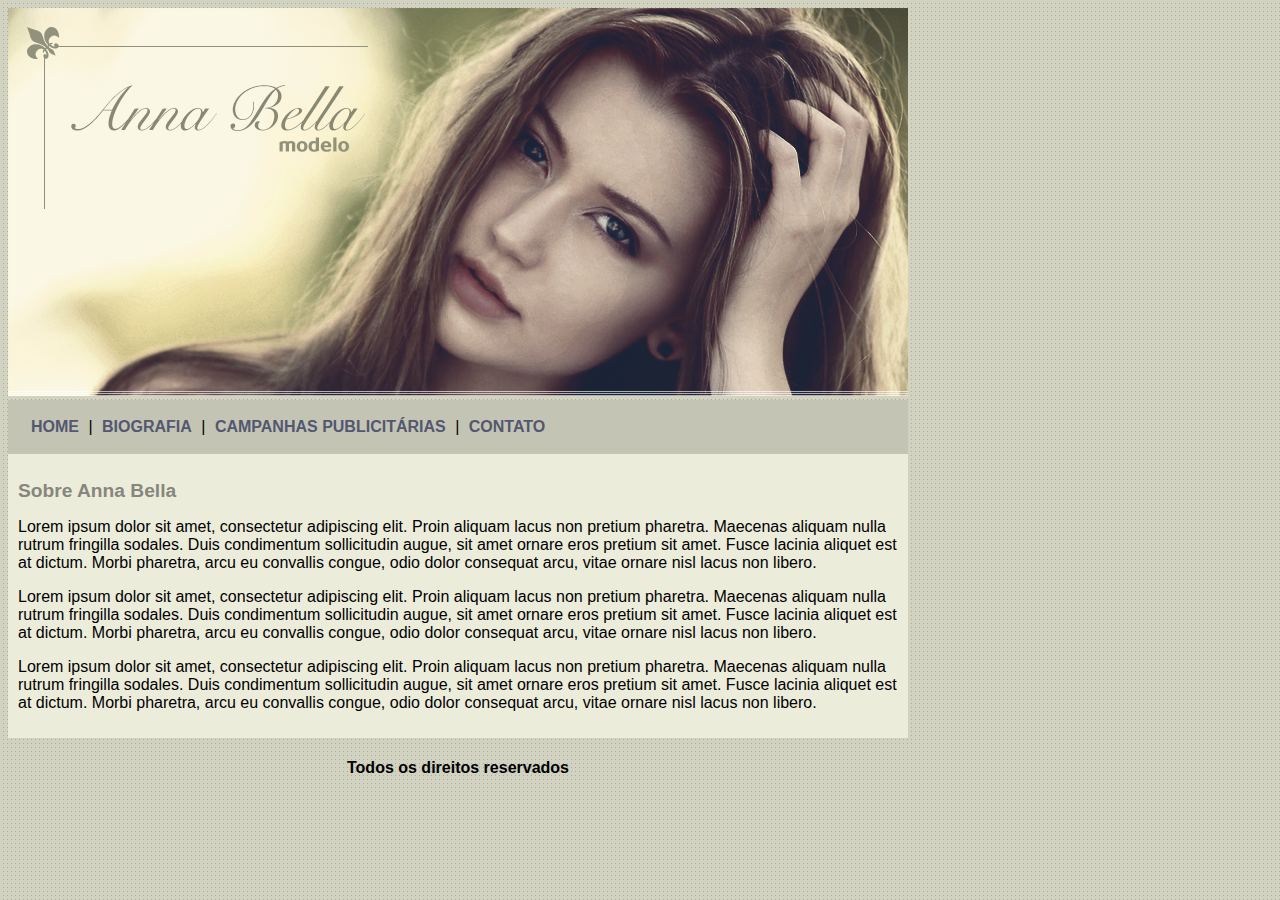
<file: index.html>
<!DOCTYPE html>
<html>

	<head>
		<title>Anna Bella Oficial</title>
		<meta charset="utf-8">

		<link rel="stylesheet" type="text/css" href="estilo.css">
	</head>

	<body>

		<!-- container -->
		<div id="container">

			<!-- capa -->
			<img src="imagens/capa.png">
			<!-- /capa -->

			<!-- menu -->
			<div id="menu">

				<a href="index.html">Home</a> |
				<a href="biografia.html">Biografia</a> |
				<a href="campanhas-publicitarias.html">Campanhas Publicitárias</a> |
				<a href="contato.html">Contato</a>
				
			</div>
			<!-- /menu -->

			<!-- conteudo -->
			<div id="conteudo">

				<h2>Sobre Anna Bella</h2>

				<p>
					Lorem ipsum dolor sit amet, consectetur adipiscing elit. Proin aliquam lacus non pretium pharetra. Maecenas aliquam nulla rutrum fringilla sodales. Duis condimentum sollicitudin augue, sit amet ornare eros pretium sit amet. Fusce lacinia aliquet est at dictum. Morbi pharetra, arcu eu convallis congue, odio dolor consequat arcu, vitae ornare nisl lacus non libero.
				</p>

				<p>
					Lorem ipsum dolor sit amet, consectetur adipiscing elit. Proin aliquam lacus non pretium pharetra. Maecenas aliquam nulla rutrum fringilla sodales. Duis condimentum sollicitudin augue, sit amet ornare eros pretium sit amet. Fusce lacinia aliquet est at dictum. Morbi pharetra, arcu eu convallis congue, odio dolor consequat arcu, vitae ornare nisl lacus non libero.
				</p>

				<p>
					Lorem ipsum dolor sit amet, consectetur adipiscing elit. Proin aliquam lacus non pretium pharetra. Maecenas aliquam nulla rutrum fringilla sodales. Duis condimentum sollicitudin augue, sit amet ornare eros pretium sit amet. Fusce lacinia aliquet est at dictum. Morbi pharetra, arcu eu convallis congue, odio dolor consequat arcu, vitae ornare nisl lacus non libero.
				</p>
				
			</div>
			<!-- /conteudo-->

			<!-- rodape -->
			<div id="rodape">

				<h4>Todos os direitos reservados</h4>
				
			</div>
			<!-- /rodape -->

		</div>
		<!-- /container -->

	</body>
</html>
</file>
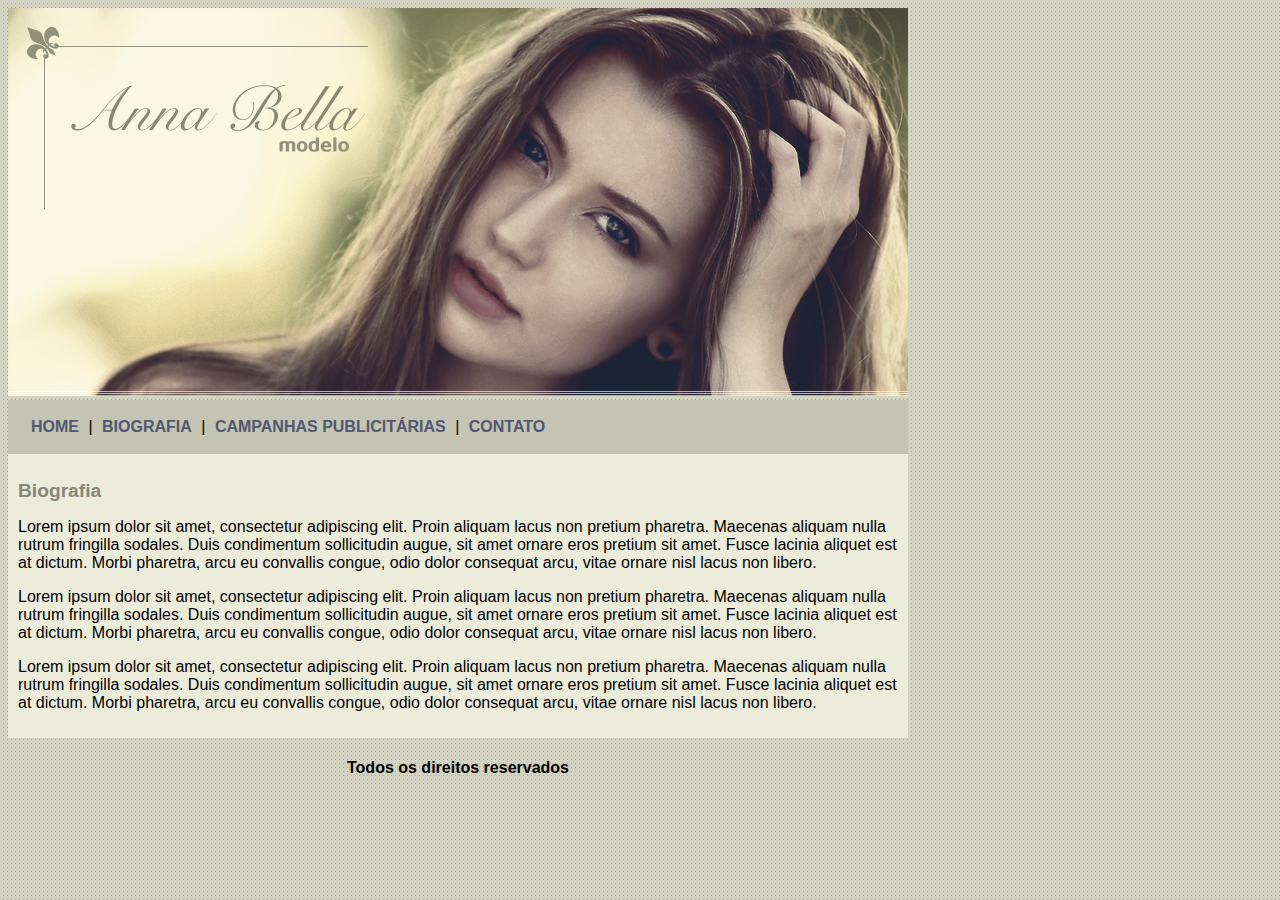
<file: biografia.html>
<!DOCTYPE html>
<html>

	<head>
		<title>Anna Bella - Biografia </title>
		<meta charset="utf-8">

		<link rel="stylesheet" type="text/css" href="estilo.css">
	</head>

	<body>

		<!-- container -->
		<div id="container">

			<!-- capa -->
			<img src="imagens/capa.png">
			<!-- /capa -->

			<!-- menu -->
			<div id="menu">

				<a href="index.html">Home</a> |
				<a href="biografia.html">Biografia</a> |
				<a href="campanhas-publicitarias.html">Campanhas Publicitárias</a> |
				<a href="contato.html">Contato</a>
				
			</div>
			<!-- /menu -->

			<!-- conteudo -->
			<div id="conteudo">

				<h2>Biografia</h2>

				<p>
					Lorem ipsum dolor sit amet, consectetur adipiscing elit. Proin aliquam lacus non pretium pharetra. Maecenas aliquam nulla rutrum fringilla sodales. Duis condimentum sollicitudin augue, sit amet ornare eros pretium sit amet. Fusce lacinia aliquet est at dictum. Morbi pharetra, arcu eu convallis congue, odio dolor consequat arcu, vitae ornare nisl lacus non libero.
				</p>

				<p>
					Lorem ipsum dolor sit amet, consectetur adipiscing elit. Proin aliquam lacus non pretium pharetra. Maecenas aliquam nulla rutrum fringilla sodales. Duis condimentum sollicitudin augue, sit amet ornare eros pretium sit amet. Fusce lacinia aliquet est at dictum. Morbi pharetra, arcu eu convallis congue, odio dolor consequat arcu, vitae ornare nisl lacus non libero.
				</p>

				<p>
					Lorem ipsum dolor sit amet, consectetur adipiscing elit. Proin aliquam lacus non pretium pharetra. Maecenas aliquam nulla rutrum fringilla sodales. Duis condimentum sollicitudin augue, sit amet ornare eros pretium sit amet. Fusce lacinia aliquet est at dictum. Morbi pharetra, arcu eu convallis congue, odio dolor consequat arcu, vitae ornare nisl lacus non libero.
				</p>
				
			</div>
			<!-- /conteudo-->

			<!-- rodape -->
			<div id="rodape">

				<h4>Todos os direitos reservados</h4>
				
			</div>
			<!-- /rodape -->

		</div>
		<!-- /container -->

	</body>
</html>
</file>
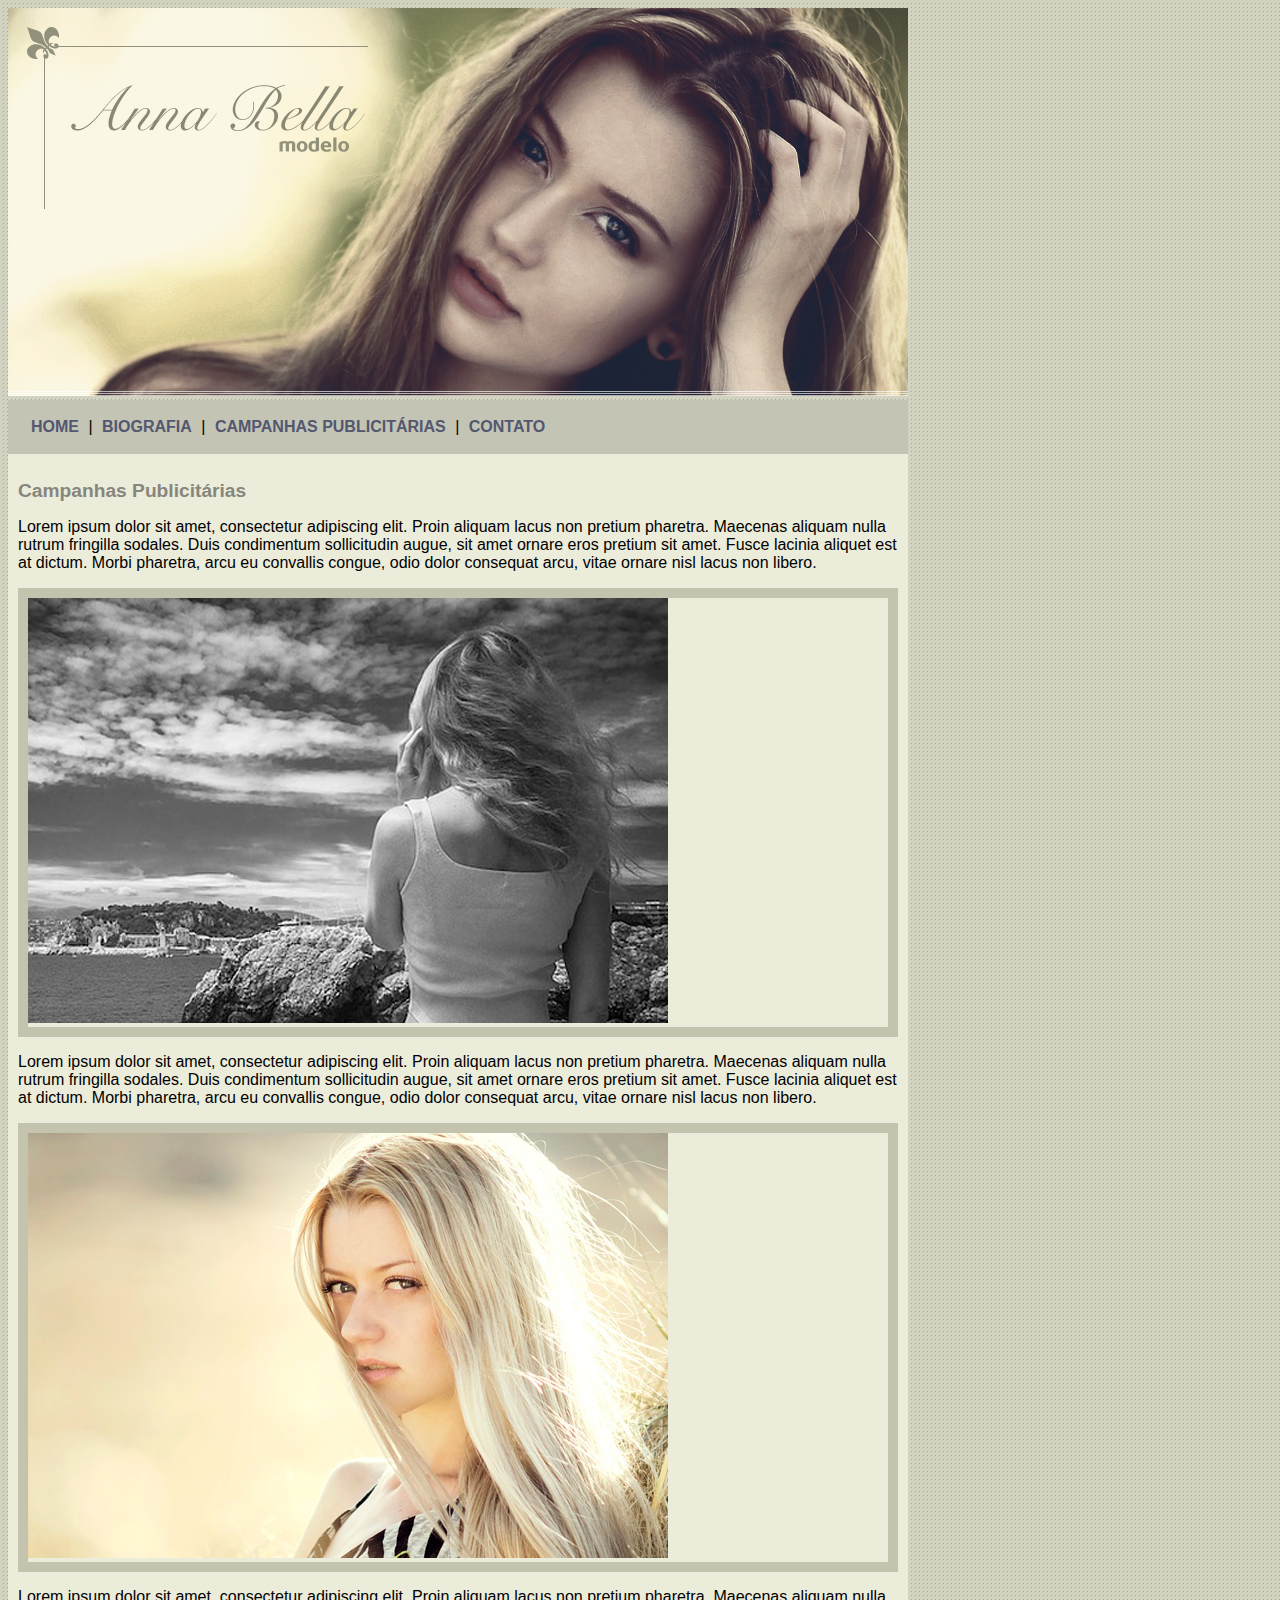
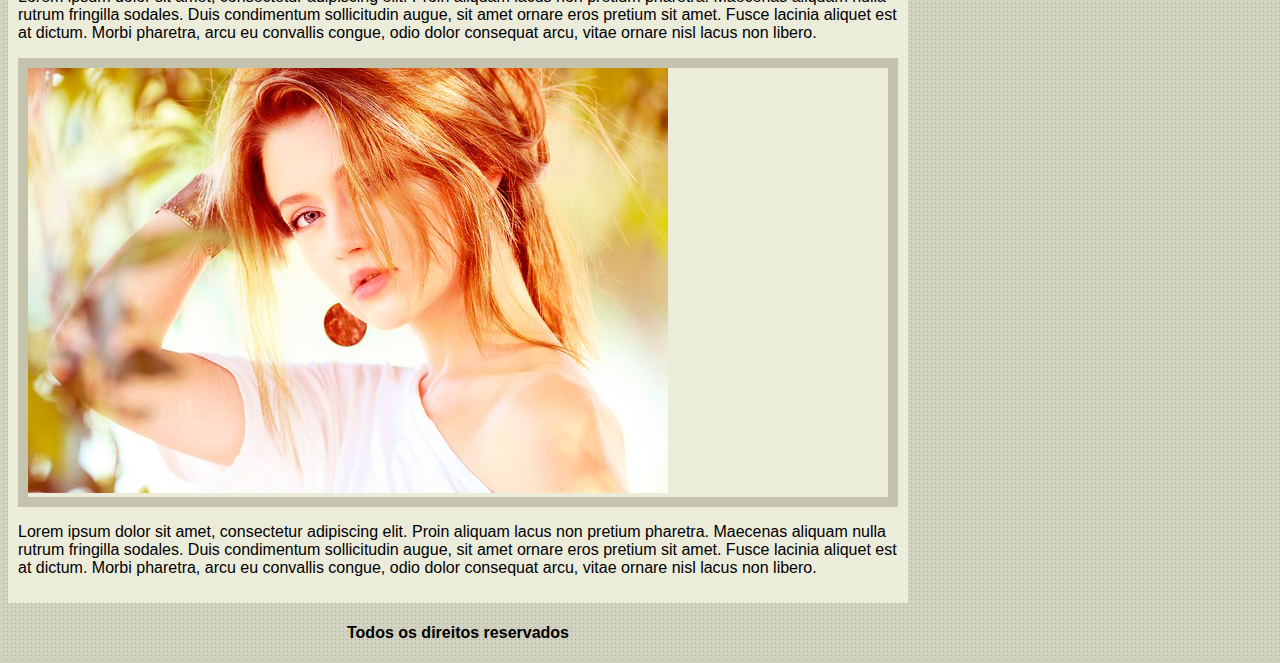
<file: campanhas-publicitarias.html>
<!DOCTYPE html>
<html>

	<head>
		<title>Anna Bella - Campanhas Publicitárias </title>
		<meta charset="utf-8">

		<link rel="stylesheet" type="text/css" href="estilo.css">
	</head>

	<body>

		<!-- container -->
		<div id="container">

			<!-- capa -->
			<img src="imagens/capa.png">
			<!-- /capa -->

			<!-- menu -->
			<div id="menu">

				<a href="index.html">Home</a> |
				<a href="biografia.html">Biografia</a> |
				<a href="campanhas-publicitarias.html">Campanhas Publicitárias</a> |
				<a href="contato.html">Contato</a>
				
			</div>
			<!-- /menu -->

			<!-- conteudo -->
			<div id="conteudo">

				<h2>Campanhas Publicitárias</h2>

				<p>
					Lorem ipsum dolor sit amet, consectetur adipiscing elit. Proin aliquam lacus non pretium pharetra. Maecenas aliquam nulla rutrum fringilla sodales. Duis condimentum sollicitudin augue, sit amet ornare eros pretium sit amet. Fusce lacinia aliquet est at dictum. Morbi pharetra, arcu eu convallis congue, odio dolor consequat arcu, vitae ornare nisl lacus non libero.
				</p>

				<div class="img-campanhas">
					<img src="imagens/foto1.png">
				</div>

				<p>
					Lorem ipsum dolor sit amet, consectetur adipiscing elit. Proin aliquam lacus non pretium pharetra. Maecenas aliquam nulla rutrum fringilla sodales. Duis condimentum sollicitudin augue, sit amet ornare eros pretium sit amet. Fusce lacinia aliquet est at dictum. Morbi pharetra, arcu eu convallis congue, odio dolor consequat arcu, vitae ornare nisl lacus non libero.
				</p>

				<div class="img-campanhas">
					<img src="imagens/foto2.png">
				</div>
				<p>
					Lorem ipsum dolor sit amet, consectetur adipiscing elit. Proin aliquam lacus non pretium pharetra. Maecenas aliquam nulla rutrum fringilla sodales. Duis condimentum sollicitudin augue, sit amet ornare eros pretium sit amet. Fusce lacinia aliquet est at dictum. Morbi pharetra, arcu eu convallis congue, odio dolor consequat arcu, vitae ornare nisl lacus non libero.
				</p>

				<div class="img-campanhas">
					<img src="imagens/foto3.png">
				</div>

				<p>
					Lorem ipsum dolor sit amet, consectetur adipiscing elit. Proin aliquam lacus non pretium pharetra. Maecenas aliquam nulla rutrum fringilla sodales. Duis condimentum sollicitudin augue, sit amet ornare eros pretium sit amet. Fusce lacinia aliquet est at dictum. Morbi pharetra, arcu eu convallis congue, odio dolor consequat arcu, vitae ornare nisl lacus non libero.
				</p>
				
			</div>
			<!-- /conteudo-->

			<!-- rodape -->
			<div id="rodape">

				<h4>Todos os direitos reservados</h4>
				
			</div>
			<!-- /rodape -->

		</div>
		<!-- /container -->

	</body>
</html>
</file>
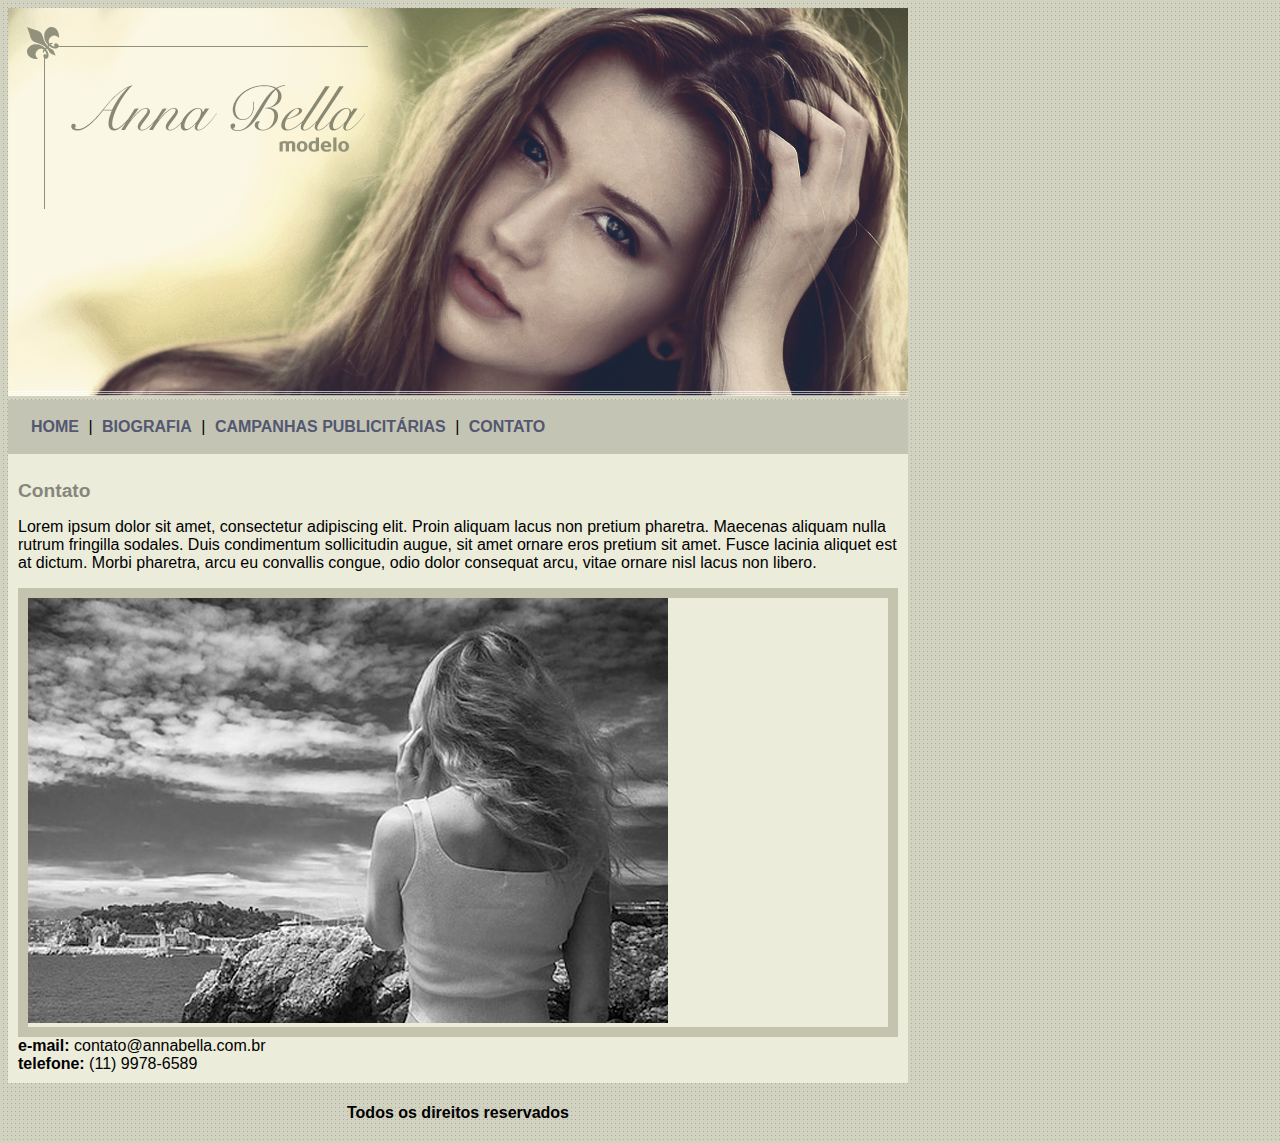
<file: contato.html>
<!DOCTYPE html>
<html>

	<head>
		<title>Anna Bella - Contato </title>
		<meta charset="utf-8">

		<link rel="stylesheet" type="text/css" href="estilo.css">
	</head>

	<body>

		<!-- container -->
		<div id="container">

			<!-- capa -->
			<img src="imagens/capa.png">
			<!-- /capa -->

			<!-- menu -->
			<div id="menu">

				<a href="index.html">Home</a> |
				<a href="biografia.html">Biografia</a> |
				<a href="campanhas-publicitarias.html">Campanhas Publicitárias</a> |
				<a href="contato.html">Contato</a>
				
			</div>
			<!-- /menu -->

			<!-- conteudo -->
			<div id="conteudo">

				<h2>Contato</h2>

				<p>
					Lorem ipsum dolor sit amet, consectetur adipiscing elit. Proin aliquam lacus non pretium pharetra. Maecenas aliquam nulla rutrum fringilla sodales. Duis condimentum sollicitudin augue, sit amet ornare eros pretium sit amet. Fusce lacinia aliquet est at dictum. Morbi pharetra, arcu eu convallis congue, odio dolor consequat arcu, vitae ornare nisl lacus non libero.
				</p>

				<div class="img-campanhas">
					<img src="imagens/foto1.png">
				</div>

				<div>
					<strong>e-mail:</strong> contato@annabella.com.br<br>
					<strong>telefone:</strong> (11) 9978-6589
				</div>
				
			</div>
			<!-- /conteudo-->

			<!-- rodape -->
			<div id="rodape">

				<h4>Todos os direitos reservados</h4>
				
			</div>
			<!-- /rodape -->

		</div>
		<!-- /container -->

	</body>
</html>
</file>
<file: estilo.css>
body{
	background: #d4d4c4 url(imagens/fundo.png) repeat;
	font: 16px Arial, Helvetica, sans-serif;
}

#container{
	/*border: 1px solid red;*/
	width: 900px;
}

#menu{
	background: #c3c4b3;
	padding: 18px;
}

#conteudo{
	padding: 10px;
	background: #ececdb;
}

#rodape{
	text-align: center;
}

a{
	padding: 5px;
	text-decoration: none;
	color: #535771;
	text-transform: uppercase;
	font-weight: bold;
}

h2{
	font-size: 1.2em;
	color: #87867d;
}

.img-campanhas{
	border: 10px solid #c3c3ae;
}
</file>
